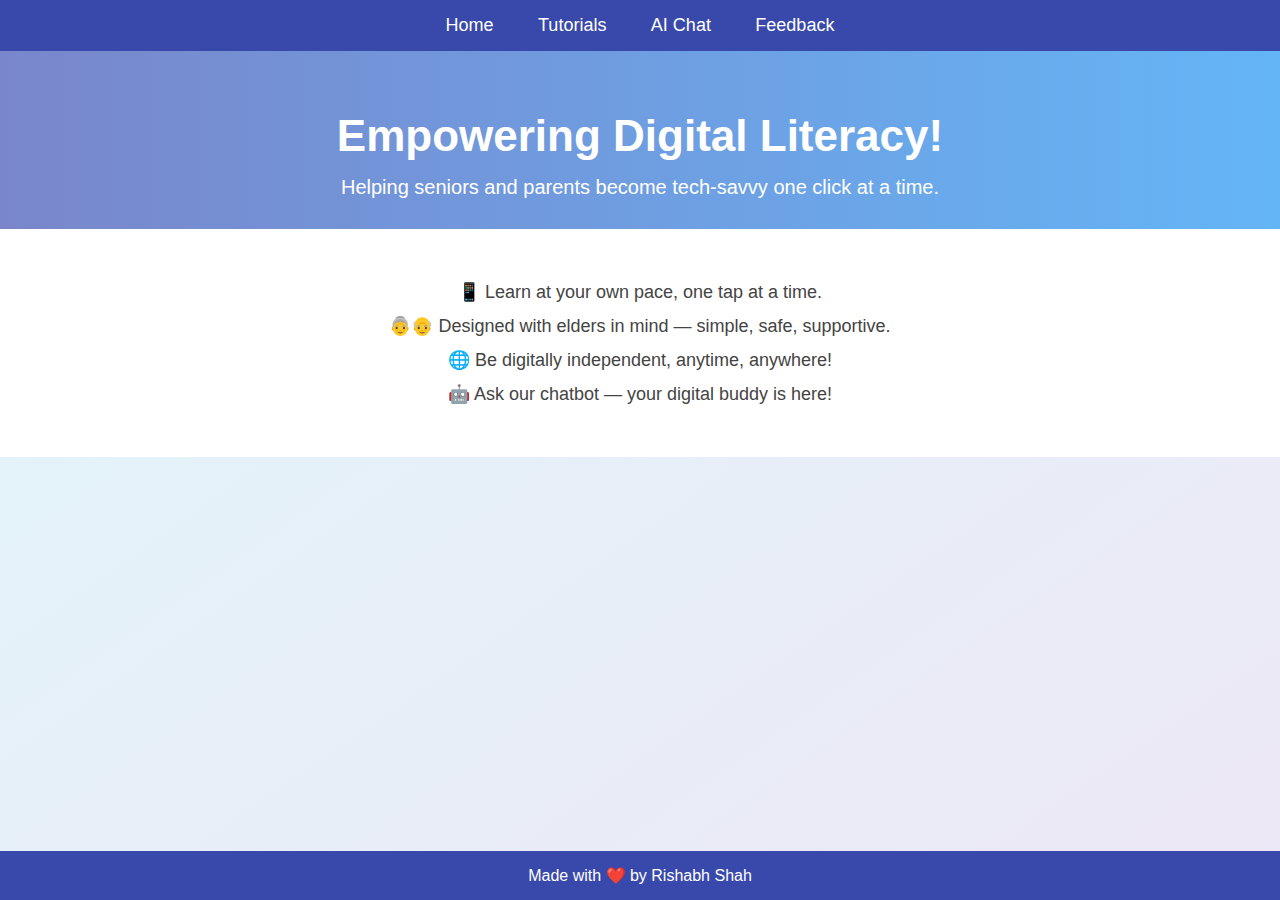
<file: index.html>
<!DOCTYPE html>
<html lang="en">
<head>
  <meta charset="UTF-8" />
  <title>Home | Digital Learning</title>
  <style>
    * {
      margin: 0;
      padding: 0;
      box-sizing: border-box;
    }

    body {
      font-family: 'Segoe UI', sans-serif;
      background: linear-gradient(to bottom right, #e0f7fa, #ede7f6);
      min-height: 100vh;
      display: flex;
      flex-direction: column;
    }

    nav {
      background-color: #3949ab;
      text-align: center;
      padding: 15px 0;
    }

    nav a {
      color: white;
      text-decoration: none;
      margin: 0 20px;
      font-size: 18px;
      font-weight: 500;
    }

    nav a:hover {
      text-decoration: underline;
    }

    .hero {
      text-align: center;
      padding: 60px 20px 30px;
      background: linear-gradient(to right, #7986cb, #64b5f6);
      color: white;
    }

    .hero h1 {
      font-size: 44px;
      margin-bottom: 15px;
    }

    .hero p {
      font-size: 20px;
    }

    .slogans {
      text-align: center;
      padding: 40px 20px;
      background-color: #ffffff;
    }

    .slogans p {
      margin: 12px 0;
      font-size: 18px;
      color: #444;
    }

    footer {
      background-color: #3949ab;
      color: white;
      text-align: center;
      padding: 15px;
      font-size: 16px;
      margin-top: auto;
    }

    @media (max-width: 600px) {
      .hero h1 {
        font-size: 32px;
      }

      nav a {
        margin: 8px 10px;
        font-size: 16px;
      }

      .slogans p {
        font-size: 16px;
      }
    }
  </style>
</head>
<body>
  <nav>
    <a href="index.html">Home</a>
    <a href="tutorials.html">Tutorials</a>
    <a href="chatbot.html">AI Chat</a>
    <a href="feedback.html">Feedback</a>
  </nav>

  <section class="hero">
    <h1>Empowering Digital Literacy!</h1>
    <p>Helping seniors and parents become tech-savvy one click at a time.</p>
  </section>

  <section class="slogans">
    <p>📱 Learn at your own pace, one tap at a time.</p>
    <p>👵👴 Designed with elders in mind — simple, safe, supportive.</p>
    <p>🌐 Be digitally independent, anytime, anywhere!</p>
    <p>🤖 Ask our chatbot — your digital buddy is here!</p>
  </section>

  <footer>
    Made with ❤️ by Rishabh Shah
  </footer>
</body>
</html>
</file>
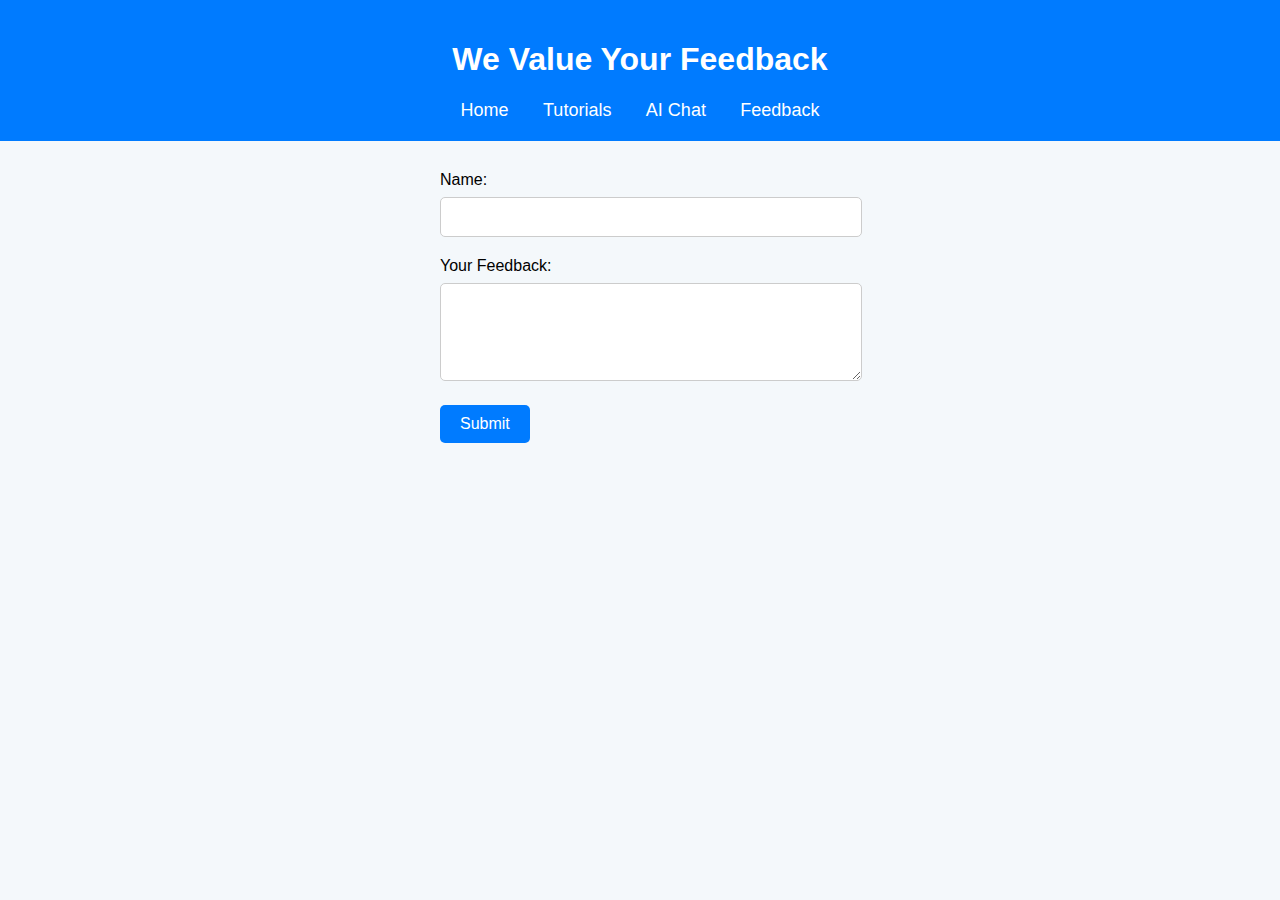
<file: feedback.html>
<!DOCTYPE html>
<html lang="en">
<head>
  <meta charset="UTF-8">
  <title>Feedback</title>
  <style>
    body {
      font-family: Arial, sans-serif;
      background: #f4f8fb;
      margin: 0;
      padding: 0;
    }

    header {
      background-color: #007bff;
      color: white;
      padding: 20px;
      text-align: center;
    }

    nav a {
      color: white;
      text-decoration: none;
      margin: 0 15px;
      font-size: 18px;
    }

    nav a:hover {
      text-decoration: underline;
    }

    main {
      padding: 30px;
      text-align: center;
    }

    form {
      max-width: 400px;
      margin: 0 auto;
      text-align: left;
    }

    input, textarea {
      width: 100%;
      padding: 10px;
      margin-top: 8px;
      margin-bottom: 20px;
      border: 1px solid #ccc;
      border-radius: 5px;
      font-size: 16px;
    }

    button {
      background-color: #007bff;
      color: white;
      border: none;
      padding: 10px 20px;
      font-size: 16px;
      cursor: pointer;
      border-radius: 5px;
    }

    button:hover {
      background-color: #0056b3;
    }
  </style>
</head>
<body>
  <header>
    <h1>We Value Your Feedback</h1>
    <nav>
      <a href="index.html">Home</a>
      <a href="tutorials.html">Tutorials</a>
      <a href="chatbot.html">AI Chat</a>
      <a href="feedback.html">Feedback</a>
    </nav>
  </header>
  <main>
    <form id="feedbackForm">
      <label for="name">Name:</label><br>
      <input type="text" id="name" required><br>
      <label for="message">Your Feedback:</label><br>
      <textarea id="message" rows="4" required></textarea><br>
      <button type="submit">Submit</button>
    </form>
  </main>
  <script>
    document.getElementById('feedbackForm').addEventListener('submit', function(e) {
      e.preventDefault();
      alert("Thank you for your feedback!");
      this.reset();
    });
  </script>
</body>
</html>
</file>
